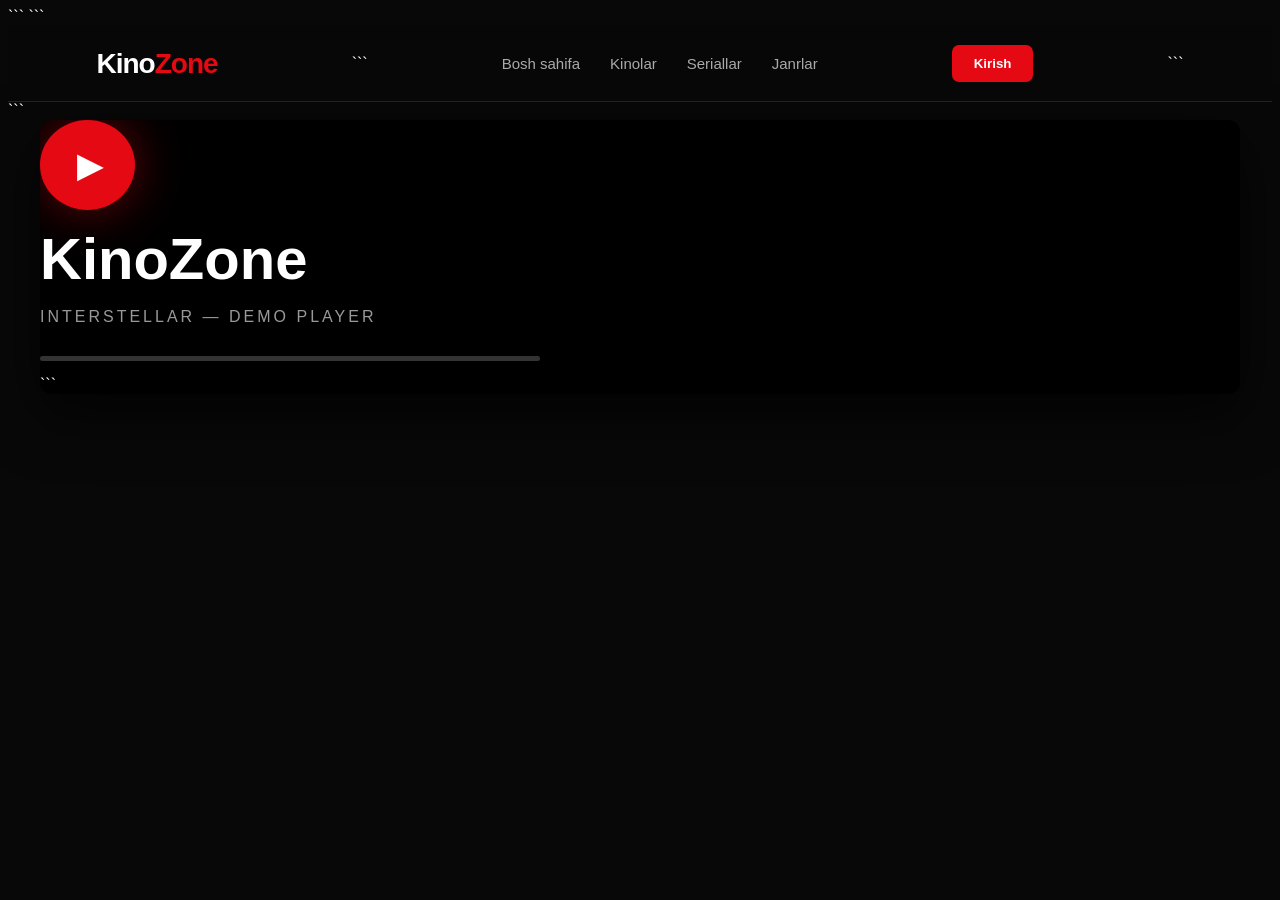
<file: video.html>
<!DOCTYPE html>

<html lang="uz">
<head>
    <meta charset="UTF-8">
    <meta name="viewport" content="width=device-width, initial-scale=1.0">

```
<title>KinoZone — Tomosha qilish</title>

<link rel="stylesheet" href="style.css">
```

</head>

<body>

<header>
    <div class="logo">Kino<span>Zone</span></div>

```
<nav>
    <a href="index.html">Bosh sahifa</a>
    <a href="index.html">Kinolar</a>
    <a href="#">Seriallar</a>
    <a href="#">Janrlar</a>
</nav>

<button class="login-btn">Kirish</button>
```

</header>

<main>

```
<section class="watch-page">

    <div class="video-box">

        <div class="demo-player">

            <div class="demo-play">▶</div>

            <h1>KinoZone</h1>

            <p>INTERSTELLAR — DEMO PLAYER</p>

            <div class="demo-line"></div>
```
</file>
<file: style.css>
```css
* {
    margin: 0;
    padding: 0;
    box-sizing: border-box;
}

body {
    font-family: Arial, sans-serif;
    background: #080808;
    color: white;
}

/* HEADER */

header {
    height: 75px;
    padding: 0 7%;
    display: flex;
    align-items: center;
    justify-content: space-between;
    background: rgba(8, 8, 8, 0.95);
    border-bottom: 1px solid #222;
    position: sticky;
    top: 0;
    z-index: 100;
}

.logo {
    font-size: 28px;
    font-weight: 900;
    letter-spacing: -1px;
}

.logo span {
    color: #e50914;
}

nav {
    display: flex;
    gap: 30px;
}

nav a {
    color: #aaa;
    text-decoration: none;
    font-size: 15px;
    transition: 0.3s;
}

nav a:hover {
    color: white;
}

.login-btn {
    background: #e50914;
    color: white;
    border: none;
    padding: 11px 22px;
    border-radius: 7px;
    font-weight: bold;
    cursor: pointer;
}

/* HERO */

.hero {
    min-height: 570px;
    display: flex;
    align-items: center;
    padding: 0 8%;

    background:
        linear-gradient(90deg, #080808 5%, rgba(8,8,8,0.85) 45%, rgba(8,8,8,0.2)),
        linear-gradient(0deg, #080808 0%, transparent 30%),
        url("https://images.unsplash.com/photo-1489599849927-2ee91cede3ba?auto=format&fit=crop&w=1800&q=80");

    background-size: cover;
    background-position: center;
}

.hero-content {
    max-width: 600px;
}

.hero-content h1 {
    font-size: 64px;
    line-height: 1.05;
    margin-bottom: 20px;
}

.hero-content p {
    color: #ccc;
    font-size: 18px;
    line-height: 1.6;
    margin-bottom: 30px;
}

.watch-btn {
    background: #e50914;
    color: white;
    border: none;
    padding: 15px 28px;
    border-radius: 7px;
    font-size: 16px;
    font-weight: bold;
    cursor: pointer;
    transition: 0.3s;
}

.watch-btn:hover {
    background: #ff1a25;
    transform: scale(1.04);
}

/* MOVIES */

.movies {
    padding: 50px 7%;
}

.movies h2 {
    font-size: 27px;
    margin-bottom: 25px;
}

.movie-list {
    display: grid;
    grid-template-columns: repeat(4, 1fr);
    gap: 22px;
}

.movie-card {
    background: #111;
    border-radius: 10px;
    overflow: hidden;
    transition: 0.3s;
    cursor: pointer;
}

.movie-card:hover {
    transform: translateY(-8px);
    box-shadow: 0 15px 35px rgba(0,0,0,0.6);
}

.movie-img {
    height: 300px;
    display: flex;
    align-items: center;
    justify-content: center;
    font-size: 60px;

    background:
        linear-gradient(135deg, #222, #111);
}

.movie-card h3 {
    padding: 15px 15px 5px;
    font-size: 17px;
}

.movie-card p {
    padding: 0 15px 18px;
    color: #777;
    font-size: 13px;
}

/* FOOTER */

footer {
    margin-top: 50px;
    padding: 35px;
    text-align: center;
    color: #666;
    border-top: 1px solid #222;
}

/* TELEFON */

@media (max-width: 900px) {

    header {
        padding: 0 4%;
    }

    nav {
        display: none;
    }

    .hero {
        min-height: 500px;
        padding: 0 6%;
    }

    .hero-content h1 {
        font-size: 45px;
    }

    .movie-list {
        grid-template-columns: repeat(2, 1fr);
    }

    .movie-img {
        height: 250px;
    }
}

@media (max-width: 500px) {

    .hero-content h1 {
        font-size: 36px;
    }

    .hero-content p {
        font-size: 15px;
    }

    .movie-list {
        grid-template-columns: 1fr 1fr;
        gap: 12px;
    }

    .movie-img {
        height: 210px;
    }
}
```
```css
/* MOVIE PAGE */

.movie-page {
    min-height: 600px;
    padding: 80px 8%;
    display: flex;
    align-items: center;
    gap: 70px;

    background:
        linear-gradient(90deg, #080808 20%, rgba(8,8,8,0.75)),
        #111;
}

.movie-poster {
    width: 330px;
    flex-shrink: 0;
}

.big-poster {
    height: 480px;
    border-radius: 14px;

    display: flex;
    align-items: center;
    justify-content: center;

    font-size: 100px;

    background:
        linear-gradient(135deg, #252525, #101010);

    box-shadow: 0 25px 60px rgba(0,0,0,0.7);
}

.movie-details {
    max-width: 650px;
}

.movie-details h1 {
    font-size: 60px;
    margin: 15px 0;
}

.movie-meta {
    color: #aaa;
    margin-bottom: 25px;
}

.movie-details p {
    color: #bbb;
    line-height: 1.7;
    margin-bottom: 15px;
}

.movie-buttons {
    display: flex;
    gap: 15px;
    margin-top: 30px;
}

.download-btn {
    background: #222;
    color: white;
    border: 1px solid #444;
    padding: 15px 25px;
    border-radius: 7px;
    font-weight: bold;
    cursor: pointer;
}

.download-btn:hover {
    background: #333;
}

@media (max-width: 800px) {

    .movie-page {
        flex-direction: column;
        padding: 50px 6%;
        gap: 35px;
    }

    .movie-poster {
        width: 260px;
    }

    .big-poster {
        height: 380px;
    }

    .movie-details h1 {
        font-size: 42px;
    }

    .movie-buttons {
        flex-direction: column;
    }
}
```
.movie-link {
    text-decoration: none;
    color: inherit;
    display: block;
}```css
/* INTERSTELLAR POSTER */

.movie-poster img {
    width: 100%;
    display: block;
    border-radius: 14px;
    box-shadow: 0 25px 60px rgba(0, 0, 0, 0.7);
}

.movie-info-row {
    display: flex;
    gap: 10px;
    margin-top: 13px;
    color: #aaa;
}

.movie-info-row strong {
    color: white;
    font-weight: normal;
}

.movie-poster {
    width: 330px;
    flex-shrink: 0;
}

.movie-details {
    max-width: 650px;
}

@media (max-width: 800px) {

    .movie-poster {
        width: 260px;
    }

    .movie-info-row {
        flex-direction: column;
        gap: 3px;
    }
}
```
```css
/* VIDEO PLAYER */

.watch-page {
    min-height: 700px;
    padding: 60px 7%;
    background: #080808;
}

.video-box {
    width: 100%;
    max-width: 1200px;
    margin: auto;
    background: #000;
    border-radius: 12px;
    overflow: hidden;
    box-shadow: 0 20px 60px rgba(0, 0, 0, 0.7);
}

.video-box video {
    width: 100%;
    display: block;
    max-height: 680px;
}

.watch-info {
    max-width: 1200px;
    margin: 25px auto;
}

.watch-info h1 {
    font-size: 32px;
    margin-bottom: 10px;
}

.watch-info p {
    color: #999;
    margin-bottom: 20px;
}

.back-btn {
    display: inline-block;
    color: white;
    background: #222;
    padding: 12px 20px;
    border-radius: 7px;
    text-decoration: none;
}

.back-btn:hover {
    background: #333;
}
```
.demo-player {
height: 600px;
background:
radial-gradient(circle at center, #252525 0%, #080808 65%);
display: flex;
flex-direction: column;
align-items: center;
justify-content: center;
text-align: center;
}

.demo-player h1 {
font-size: 58px;
margin: 15px 0 5px;
}

.demo-player p {
color: #999;
letter-spacing: 3px;
}

.demo-play {
width: 90px;
height: 90px;
border-radius: 50%;
background: #e50914;
display: flex;
align-items: center;
justify-content: center;
font-size: 35px;
padding-left: 5px;
box-shadow: 0 0 50px rgba(229, 9, 20, 0.45);
}

.demo-line {
width: 500px;
max-width: 80%;
height: 5px;
background: #333;
margin: 30px 0 15px;
border-radius: 10px;
}

.demo-player span {
color: #aaa;
}

@media (max-width: 700px) {
.demo-player {
height: 400px;
}

```
.demo-player h1 {
    font-size: 40px;
}
```

}
/* DEXTER PREMIERE */

.premieres {
padding: 70px 8%;
}

.premieres .section-title span {
color: #888;
}

.premiere-card {
min-height: 430px;
display: flex;
gap: 50px;
padding: 35px;
border-radius: 18px;
overflow: hidden;
background:
linear-gradient(90deg, #111 30%, #080808);
border: 1px solid #252525;
box-shadow: 0 20px 60px rgba(0, 0, 0, 0.5);
}

.premiere-poster {
width: 290px;
min-width: 290px;
position: relative;
overflow: hidden;
border-radius: 12px;
background: #181818;
}

.premiere-poster img {
width: 100%;
height: 100%;
min-height: 360px;
object-fit: cover;
display: block;
}

.coming-soon {
position: absolute;
top: 15px;
left: 15px;
background: #e50914;
color: white;
padding: 8px 13px;
border-radius: 6px;
font-size: 12px;
font-weight: bold;
}

.premiere-info {
display: flex;
flex-direction: column;
justify-content: center;
max-width: 600px;
}

.premiere-label {
color: #e50914;
font-weight: bold;
letter-spacing: 2px;
}

.premiere-info h2 {
font-size: 48px;
margin: 12px 0 0;
}

.premiere-info h3 {
font-size: 28px;
color: #aaa;
margin: 5px 0 20px;
}

.premiere-info p {
color: #aaa;
line-height: 1.7;
font-size: 16px;
}

.premiere-meta {
display: flex;
flex-wrap: wrap;
gap: 12px;
margin: 25px 0;
}

.premiere-meta span {
padding: 9px 13px;
background: #1d1d1d;
border-radius: 6px;
color: #ccc;
}

.notify-btn {
width: fit-content;
border: none;
background: #e50914;
color: white;
padding: 13px 22px;
border-radius: 7px;
font-weight: bold;
cursor: pointer;
}

.notify-btn:hover {
background: #b80710;
}

@media (max-width: 800px) {

```
.premieres {
    padding: 50px 6%;
}

.premiere-card {
    flex-direction: column;
    padding: 20px;
    gap: 25px;
}

.premiere-poster {
    width: 100%;
    min-width: 0;
}

.premiere-poster img {
    height: 430px;
}

.premiere-info h2 {
    font-size: 34px;
}
```

}
.dexter-premiere {
display: flex;
gap: 45px;
padding: 35px;
min-height: 450px;
border-radius: 18px;
overflow: hidden;
background: linear-gradient(110deg, #111, #080808);
border: 1px solid #292929;
}

.dexter-poster {
width: 300px;
min-width: 300px;
height: 430px;
position: relative;
overflow: hidden;
border-radius: 12px;
background: #151515;
}

.dexter-poster img {
width: 100%;
height: 100%;
display: block;
object-fit: cover;
}

.dexter-poster .coming-soon {
position: absolute;
top: 15px;
left: 15px;
background: #e50914;
color: white;
padding: 8px 12px;
border-radius: 5px;
font-size: 11px;
font-weight: bold;
}

.dexter-info {
display: flex;
flex-direction: column;
justify-content: center;
max-width: 650px;
}

.premiere-label {
color: #e50914;
font-weight: bold;
letter-spacing: 2px;
}

.dexter-info h2 {
font-size: 48px;
margin: 15px 0 0;
}

.dexter-info h3 {
font-size: 28px;
color: #aaa;
margin: 5px 0 20px;
}

.dexter-info p {
color: #aaa;
line-height: 1.7;
font-size: 17px;
}

.dexter-meta {
display: flex;
flex-wrap: wrap;
gap: 12px;
margin: 25px 0;
}

.dexter-meta span {
background: #1c1c1c;
color: #ccc;
padding: 9px 13px;
border-radius: 6px;
}

.notify-btn {
width: fit-content;
background: #e50914;
color: white;
border: none;
padding: 13px 22px;
border-radius: 7px;
font-weight: bold;
cursor: pointer;
}

@media (max-width: 800px) {

```
.dexter-premiere {
    flex-direction: column;
    padding: 20px;
}

.dexter-poster {
    width: 100%;
    min-width: 0;
    height: 430px;
}

.dexter-info h2 {
    font-size: 34px;
}
```

}
</file>
